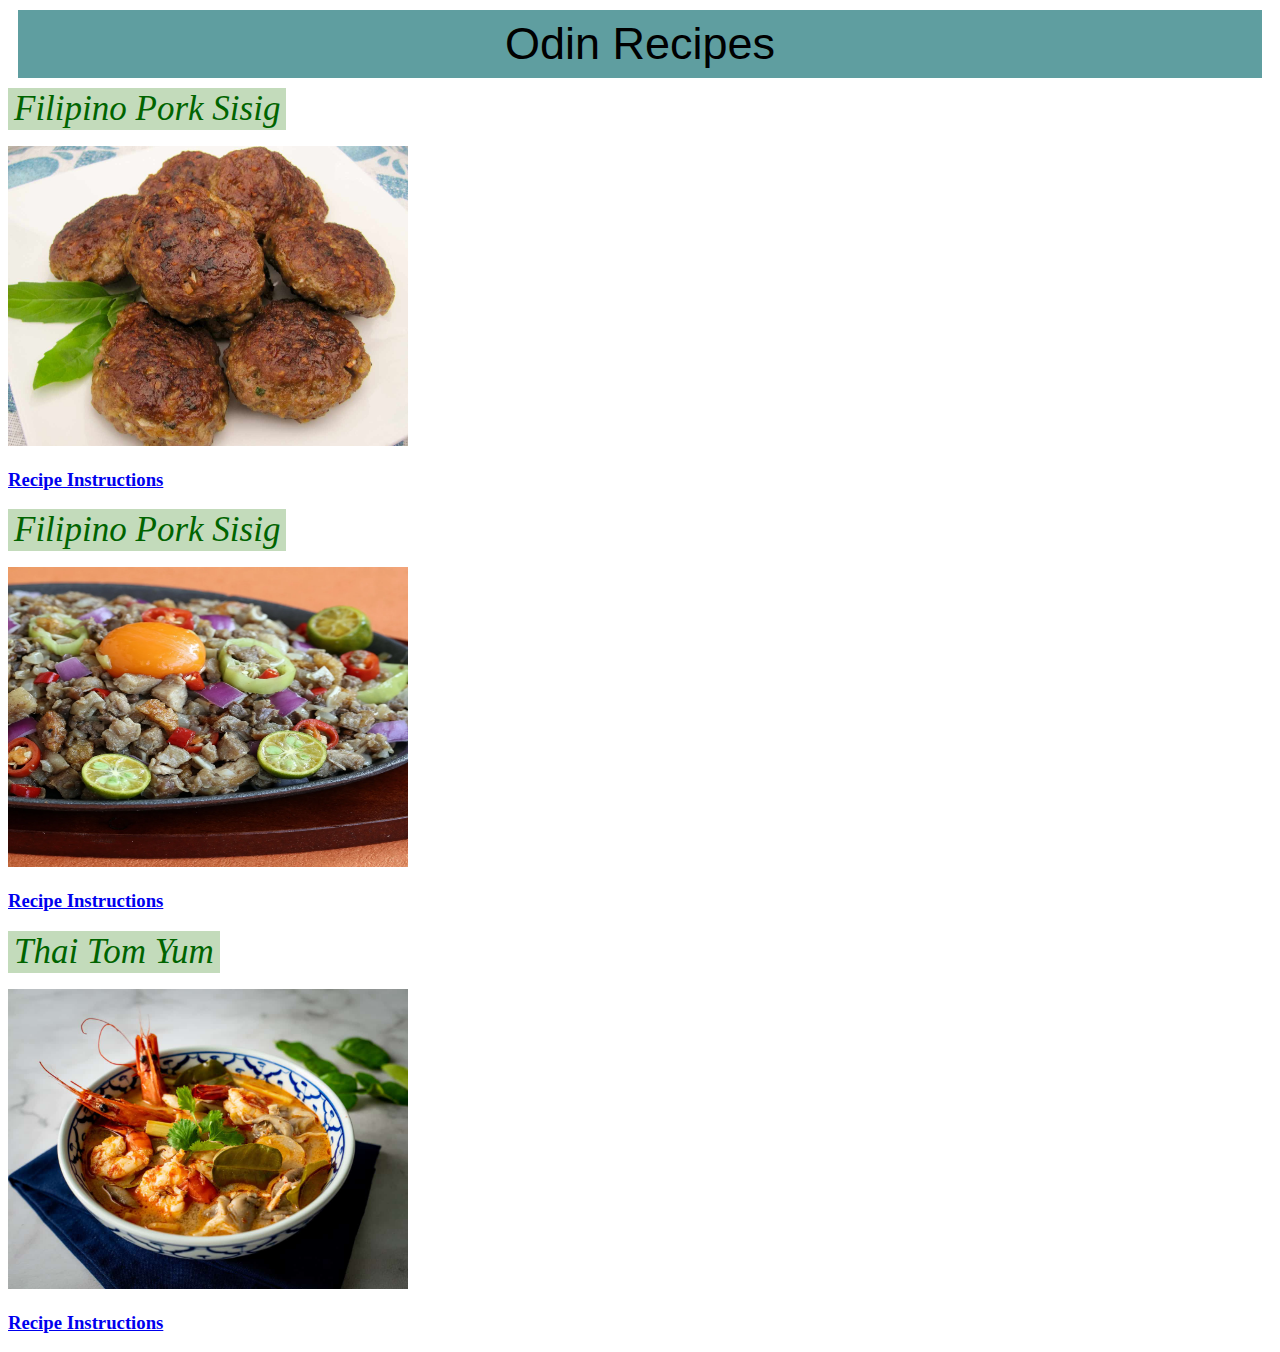
<file: index.html>
<!DOCTYPE html>
<html lang="en">
<head>
    <meta charset="UTF-8">
    <meta name="viewport" content="width=device-width, initial-scale=1.0">
    <title>Odin Project Assignment: Recipe Website</title>
    <link rel="stylesheet" href="styles.css">
</head>
<body>
    <div class="webpage-heading">Odin Recipes</header>
    </div>

    <button class="recipe">
        Filipino Pork Sisig
    </button>
    
    <p>
        <img src="/recipes/katleti.jpeg" width="400" height="300">
    </p>
    <p>
            <a href="recipes/katleti.html"><h3>Recipe Instructions</h3></a>
    </p>
    
    <button class="recipe">
        Filipino Pork Sisig
    </button>
    <p>
        <img src="/recipes/pork sisig.webp" width="400" height="300">
    </p>
    <p>
            <a href="recipes/sisig.html"><h3>Recipe Instructions</h3></a>
    </p>

    <button class="recipe">
        Thai Tom Yum  
    </button>
    <p>
        <img src="/recipes/tom yum.jpeg" width="400" height="300">
    </p>
    <p>
            <a href="recipes/tomyum.html"><h3>Recipe Instructions</h3></a>
    </p>
</body>
</html>
</file>
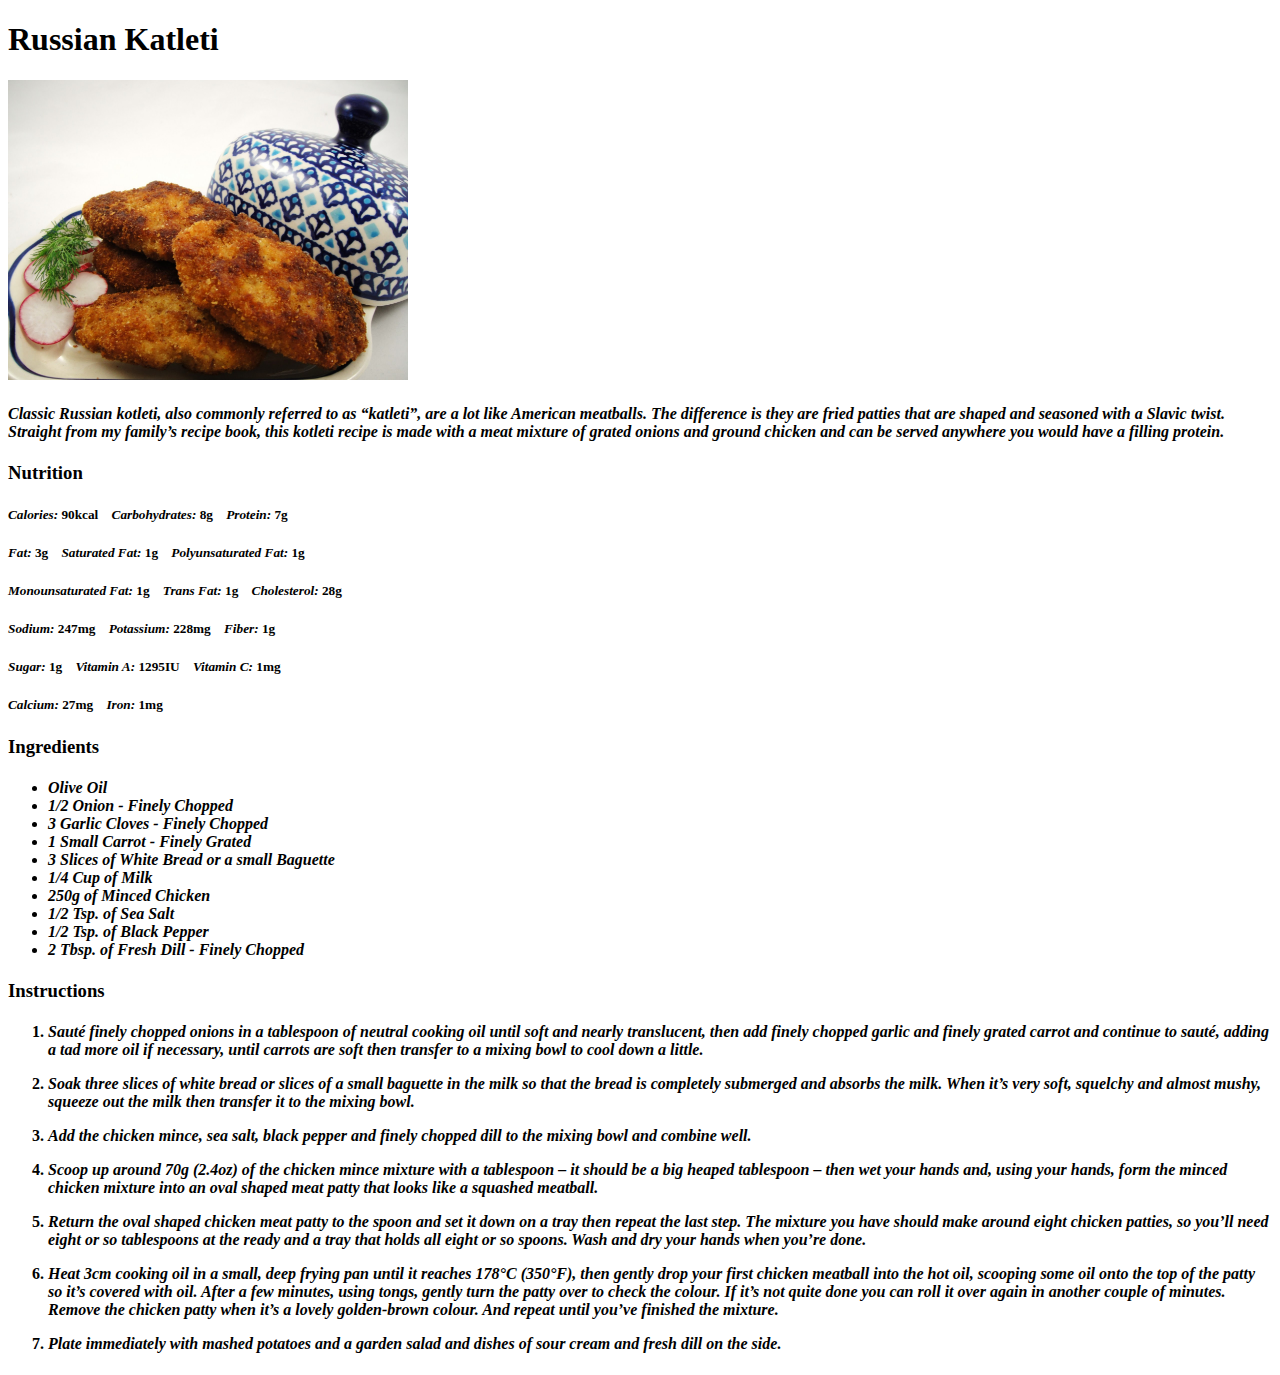
<file: recipes/katleti.html>
<!DOCTYPE html>
<html lang="en">
<head>
    <meta charset="UTF-8">
    <meta name="viewport" content="width=device-width, initial-scale=1.0">
    <title>Russian Katleti Recipe</title>
</head>
<body>
    <h1>
        <strong>Russian Katleti</strong>
    </h1>
    <p>
        <img src="/recipes/Russian katleti photo 2.jpeg" width="400" height="300">
    </p>
    <p>
        <h4>
            <em>Classic Russian kotleti, also commonly referred 
                to as “katleti”, are a lot like American meatballs. 
                The difference is they are fried patties that are 
                shaped and seasoned with a Slavic twist. Straight 
                from my family’s recipe book, this kotleti recipe 
                is made with a meat mixture of grated onions and 
                ground chicken and can be served anywhere you would 
                have a filling protein.</em>
        </h4>
    
        <p>
            <h3>
                <strong>Nutrition</strong>
            </h3>
        </p>
        <p>
            <h5>
                <em>Calories:</em>   90kcal 
                &nbsp;&nbsp;&nbsp;<em>Carbohydrates:</em>   8g
                &nbsp;&nbsp;&nbsp;<em>Protein:</em>   7g
            </h5>
        </p>
        <p>
            <h5>
                <em>Fat:</em>   3g
                &nbsp;&nbsp;&nbsp;<em>Saturated Fat:</em>   1g
                &nbsp;&nbsp;&nbsp;<em>Polyunsaturated Fat:</em>   1g
            </h5>
        </p>
        <p>
            <h5>
                <em>Monounsaturated Fat:</em>   1g
                &nbsp;&nbsp;&nbsp;<em>Trans Fat:</em>   1g
                &nbsp;&nbsp;&nbsp;<em>Cholesterol:</em>   28g
            </h5>
        </p>
        <p>
            <h5>
                <em>Sodium:</em>   247mg
                &nbsp;&nbsp;&nbsp;<em>Potassium:</em>   228mg
                &nbsp;&nbsp;&nbsp;<em>Fiber:</em>   1g
            </h5>
        </p>
        <p>
            <h5>
                <em>Sugar:</em>   1g
                &nbsp;&nbsp;&nbsp;<em>Vitamin A:</em>   1295IU
                &nbsp;&nbsp;&nbsp;<em>Vitamin C:</em>   1mg
            </h5>
        </p>
        <p>
            <h5>
                <em>Calcium:</em>   27mg
                &nbsp;&nbsp;&nbsp;<em>Iron:</em>   1mg
            </h5>
        </p>
    </p>
    <p>
        <h3>
            <strong>Ingredients</strong>
        </h3>
    </p>
    <p>
        <h4>
            <ul>
                <li><em> Olive Oil</em></li>
                <li><em> 1/2 Onion - Finely Chopped</em></li>
                <li><em> 3 Garlic Cloves - Finely Chopped</em></li>
                <li><em> 1 Small Carrot - Finely Grated</em></li>
                <li><em> 3 Slices of White Bread or a small Baguette</em></li>
                <li><em> 1/4 Cup of Milk</em></li>
                <li><em> 250g of Minced Chicken</em></li>
                <li><em> 1/2 Tsp. of Sea Salt</em></li>
                <li><em> 1/2 Tsp. of Black Pepper</em></li>
                <li><em> 2 Tbsp. of Fresh Dill - Finely Chopped</em></li>
            </ul>
        </h4>
    </p>
    <p>
        <h3>
            <strong>Instructions</strong>
        </h3>
    </p>
    <p>
        <h4>
            <ol>
            <p>    
                <li><em>Sauté finely chopped onions in a tablespoon 
                    of neutral cooking oil until soft and nearly 
                    translucent, then add finely chopped garlic and 
                    finely grated carrot and continue to sauté, 
                    adding a tad more oil if necessary, until carrots 
                    are soft then transfer to a mixing bowl to cool 
                    down a little.</em></li>
            </p>
                    <li><em>Soak three slices of white bread or slices of 
                    a small baguette in the milk so that the bread is 
                    completely submerged and absorbs the milk. When 
                    it’s very soft, squelchy and almost mushy, squeeze 
                    out the milk then transfer it to the mixing bowl.</em></li>
            <p>
                    <li><em>Add the chicken mince, sea salt, black pepper 
                    and finely chopped dill to the mixing bowl and 
                    combine well.</em></li>
            </p>
                    <li><em>Scoop up around 70g (2.4oz) of the chicken 
                    mince mixture with a tablespoon – it should be a 
                    big heaped tablespoon – then wet your hands and, 
                    using your hands, form the minced chicken mixture 
                    into an oval shaped meat patty that looks like a 
                    squashed meatball.</em></li>
            <p>
                    <li><em>Return the oval shaped chicken meat patty to 
                    the spoon and set it down on a tray then repeat 
                    the last step. The mixture you have should make 
                    around eight chicken patties, so you’ll need eight 
                    or so tablespoons at the ready and a tray that holds 
                    all eight or so spoons. Wash and dry your hands when 
                    you’re done.</em></li>
            <p>
                    <li><em>Heat 3cm cooking oil in a small, deep frying 
                    pan until it reaches 178°C (350°F), then gently 
                    drop your first chicken meatball into the hot oil, 
                    scooping some oil onto the top of the patty so it’s 
                    covered with oil. After a few minutes, using tongs, 
                    gently turn the patty over to check the colour. If 
                    it’s not quite done you can roll it over again in 
                    another couple of minutes. Remove the chicken patty 
                    when it’s a lovely golden-brown colour. And repeat 
                    until you’ve finished the mixture.</em></li>   
            </p>
                    <li><em>Plate immediately with mashed potatoes and a 
                    garden salad and dishes of sour cream and fresh 
                    dill on the side.</em></li>       
            </ol>
        </h4>
    </p>
</body>
</html>

<!-- Remember to git add-->
</file>
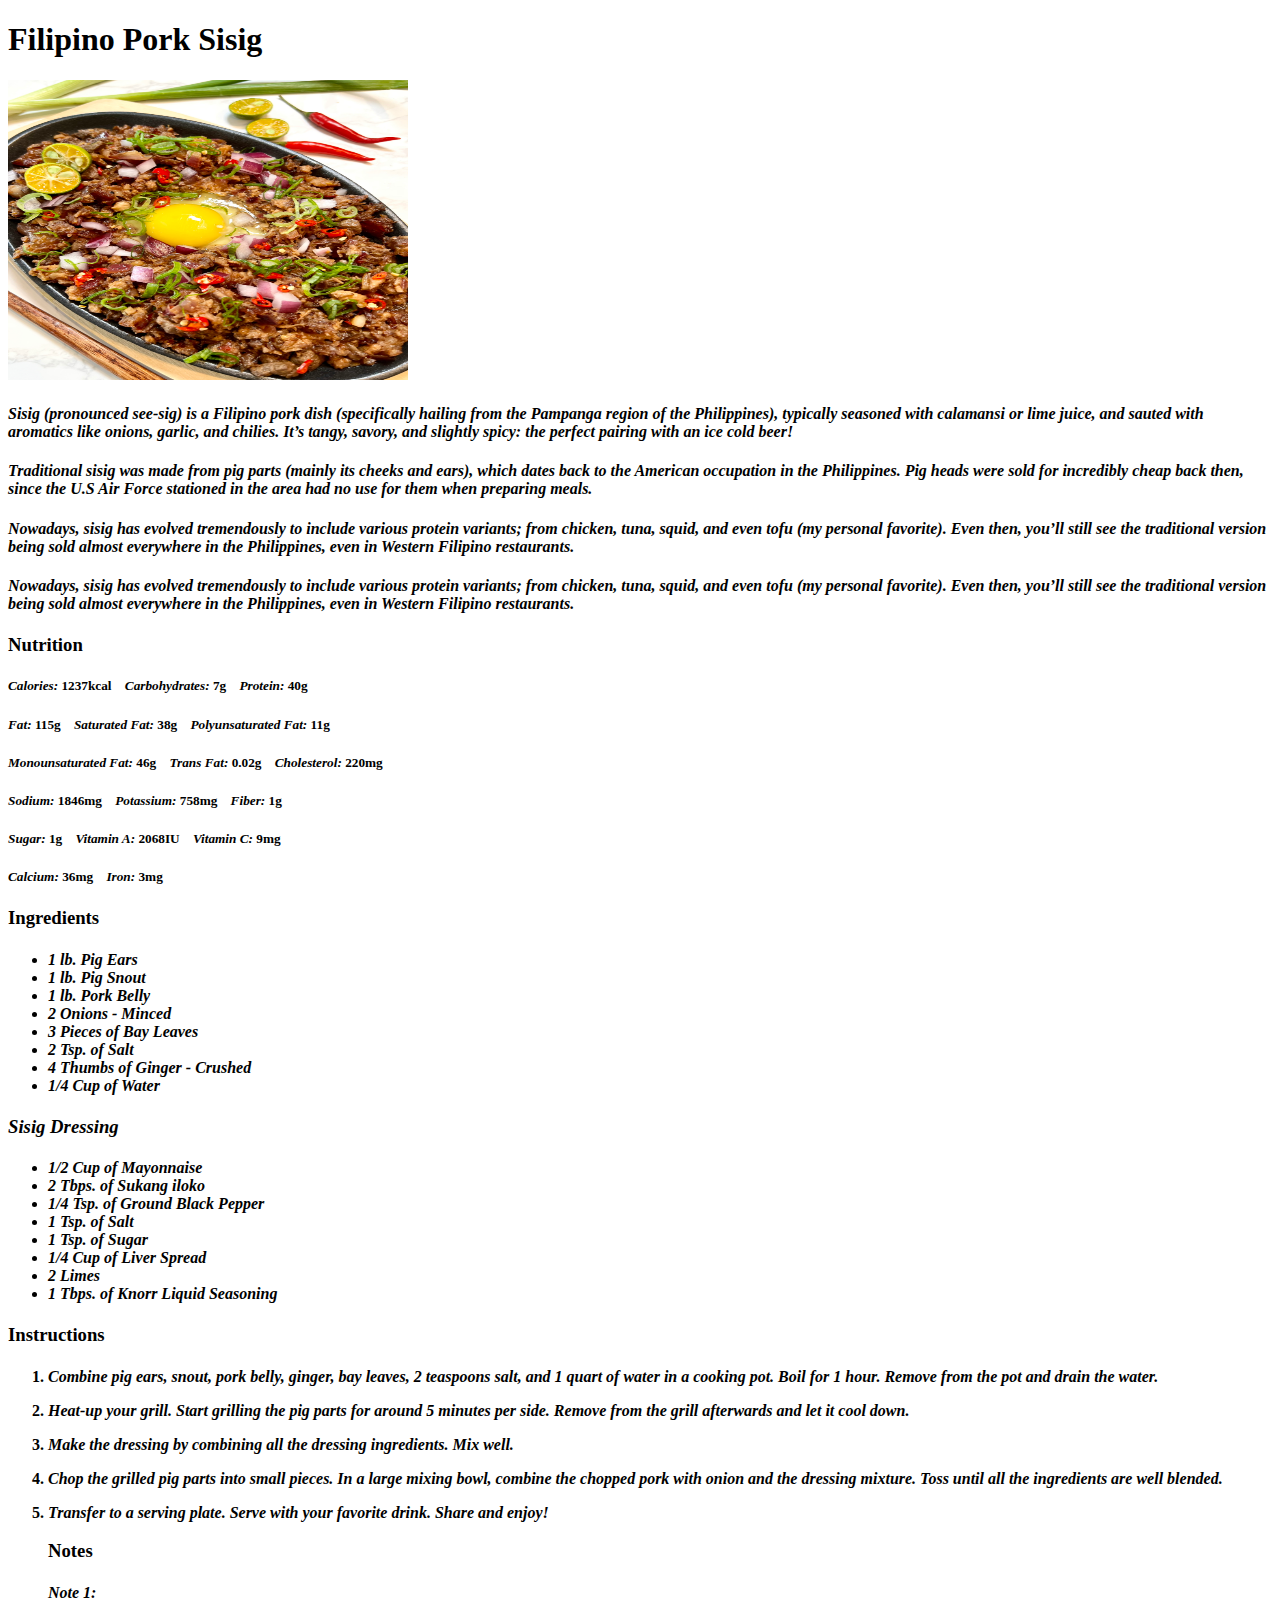
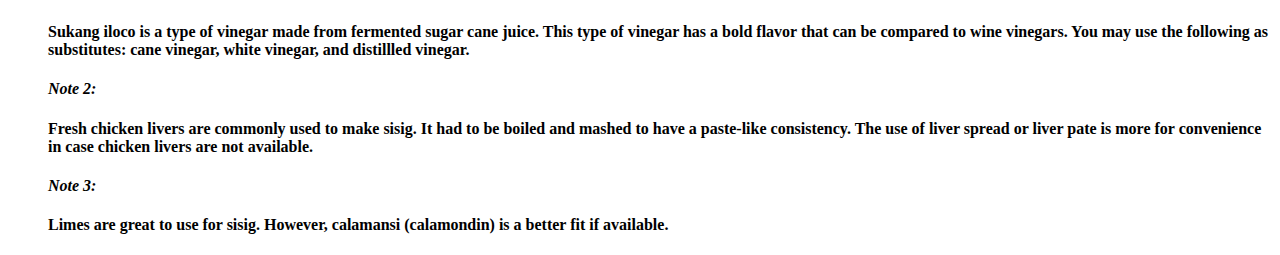
<file: recipes/sisig.html>
<!DOCTYPE html>
<html lang="en">
<head>
    <meta charset="UTF-8">
    <meta name="viewport" content="width=device-width, initial-scale=1.0">
    <title>Filipino Pork Sisig Recipe</title>
</head>
<body>
    <h1>
        <strong>Filipino Pork Sisig</strong>
    </h1>
    <p>
        <img src="/recipes/pork sisig photo 2.jpeg" width="400" height="300">
    </p>
    <p>
        <h4>
            <em>Sisig (pronounced see-sig) is a Filipino pork dish 
                (specifically hailing from the Pampanga region of 
                the Philippines), typically seasoned with calamansi 
                or lime juice, and sauted with aromatics like onions, 
                garlic, and chilies. It’s tangy, savory, and slightly 
                spicy: the perfect pairing with an ice cold beer!</em>
        </h4>
    </p>    
    
    <p>
        <h4>
            <em>Traditional sisig was made from pig parts (mainly 
                its cheeks and ears), which dates back to the 
                American occupation in the Philippines. Pig heads 
                were sold for incredibly cheap back then, since the 
                U.S Air Force stationed in the area had no use for 
                them when preparing meals.</em>
        </h4>
    </p>

    <p>
        <h4>
            <em>Nowadays, sisig has evolved tremendously to include 
                various protein variants; from chicken, tuna, squid, 
                and even tofu (my personal favorite). Even then, you’ll 
                still see the traditional version being sold almost 
                everywhere in the Philippines, even in Western Filipino 
                restaurants.</em>
        </h4>
    </p>
    
    <p>
        <h4>
            <em>Nowadays, sisig has evolved tremendously to include 
                various protein variants; from chicken, tuna, squid, 
                and even tofu (my personal favorite). Even then, you’ll 
                still see the traditional version being sold almost 
                everywhere in the Philippines, even in Western Filipino 
                restaurants.</em>
        </h4>
    </p>

    <p>
        <h3>
            <strong>Nutrition</strong>
        </h3>
    </p>
    <p>
        <h5>
            <em>Calories:</em>   1237kcal 
            &nbsp;&nbsp;&nbsp;<em>Carbohydrates:</em>   7g
            &nbsp;&nbsp;&nbsp;<em>Protein:</em>   40g
        </h5>
    </p>
    <p>
        <h5>
            <em>Fat:</em>   115g
            &nbsp;&nbsp;&nbsp;<em>Saturated Fat:</em>   38g
            &nbsp;&nbsp;&nbsp;<em>Polyunsaturated Fat:</em>   11g
        </h5>
    </p>
    <p>
        <h5>
            <em>Monounsaturated Fat:</em>   46g
            &nbsp;&nbsp;&nbsp;<em>Trans Fat:</em>   0.02g
            &nbsp;&nbsp;&nbsp;<em>Cholesterol:</em>   220mg
        </h5>
    </p>
    <p>
        <h5>
            <em>Sodium:</em>   1846mg
            &nbsp;&nbsp;&nbsp;<em>Potassium:</em>   758mg
            &nbsp;&nbsp;&nbsp;<em>Fiber:</em>   1g
        </h5>
    </p>
    <p>
        <h5>
            <em>Sugar:</em>   1g
            &nbsp;&nbsp;&nbsp;<em>Vitamin A:</em>   2068IU
            &nbsp;&nbsp;&nbsp;<em>Vitamin C:</em>   9mg
        </h5>
    </p>
    <p>
        <h5>
            <em>Calcium:</em>   36mg
            &nbsp;&nbsp;&nbsp;<em>Iron:</em>   3mg
        </h5>
    </p>
</p>

<p>
    <h3>
        <strong>Ingredients</strong>
    </h3>
</p>
<p>
    <h4>
        <ul>
            <li><em> 1 lb. Pig Ears</em></li>
            <li><em> 1 lb. Pig Snout</em></li>
            <li><em> 1 lb. Pork Belly</em></li>
            <li><em> 2 Onions - Minced</em></li>
            <li><em> 3 Pieces of Bay Leaves</em></li>
            <li><em> 2 Tsp. of Salt</em></li>
            <li><em> 4 Thumbs of Ginger - Crushed</em></li>
            <li><em> 1/4 Cup of Water</em></li>
        </ul>
    </h4>
</p>
<p>
    <h3>
        <em>Sisig Dressing</em>
    </h3>
</p>
<p>
    <h4>
        <ul>
            <li><em> 1/2 Cup of Mayonnaise</em></li>
            <li><em> 2 Tbps. of Sukang iloko</em></li>
            <li><em> 1/4 Tsp. of Ground Black Pepper</em></li>
            <li><em> 1 Tsp. of Salt</em></li>
            <li><em> 1 Tsp. of Sugar</em></li>
            <li><em> 1/4 Cup of Liver Spread</em></li>
            <li><em> 2 Limes</em></li>
            <li><em> 1 Tbps. of Knorr Liquid Seasoning</em></li>
        </ul>
    </h4>
</p>

<p>
    <h3>
        <strong>Instructions</strong>
    </h3>
</p>
<p>
    <h4>
        <ol>
        <p>    
            <li><em>Combine pig ears, snout, pork belly, ginger, bay 
                leaves, 2 teaspoons salt, and 1 quart of water in a 
                cooking pot. Boil for 1 hour. Remove from the pot and 
                drain the water.</em></li>
        </p>
                <li><em>Heat-up your grill. Start grilling the pig 
                    parts for around 5 minutes per side. Remove from 
                    the grill afterwards and let it cool down.</em></li>
        <p>
                <li><em>Make the dressing by combining all the 
                    dressing ingredients. Mix well.</em></li>
        </p>
                <li><em>Chop the grilled pig parts into small pieces. 
                    In a large mixing bowl, combine the chopped pork 
                    with onion and the dressing mixture. Toss until 
                    all the ingredients are well blended.</em></li>
        <p>
                <li><em>Transfer to a serving plate. Serve with your 
                    favorite drink. Share and enjoy!</em></li>
        </p>
<p>
    <h3>
        <strong>Notes</strong>
    </h3>
</p>

<p>
        <h4><em>Note 1:</em></h4>
        Sukang iloco is a type of vinegar made from fermented sugar 
        cane juice. This type of vinegar has a bold flavor that can 
        be compared to wine vinegars. You may use the following as 
        substitutes: cane vinegar, white vinegar, and distillled 
        vinegar.
</p>
    <p>
        <h4><em>Note 2:</em></h4>
        Fresh chicken livers are commonly used to make sisig. It 
        had to be boiled and mashed to have a paste-like consistency.
         The use of liver spread or liver pate is more for 
         convenience in case chicken livers are not available.
    </p>
    <p>
        <h4><em>Note 3:</em></h4>
        Limes are great to use for sisig. However, calamansi 
        (calamondin) is a better fit if available.
    </p>
</body>
</html>
<!--Remember to git add & push-->
</file>
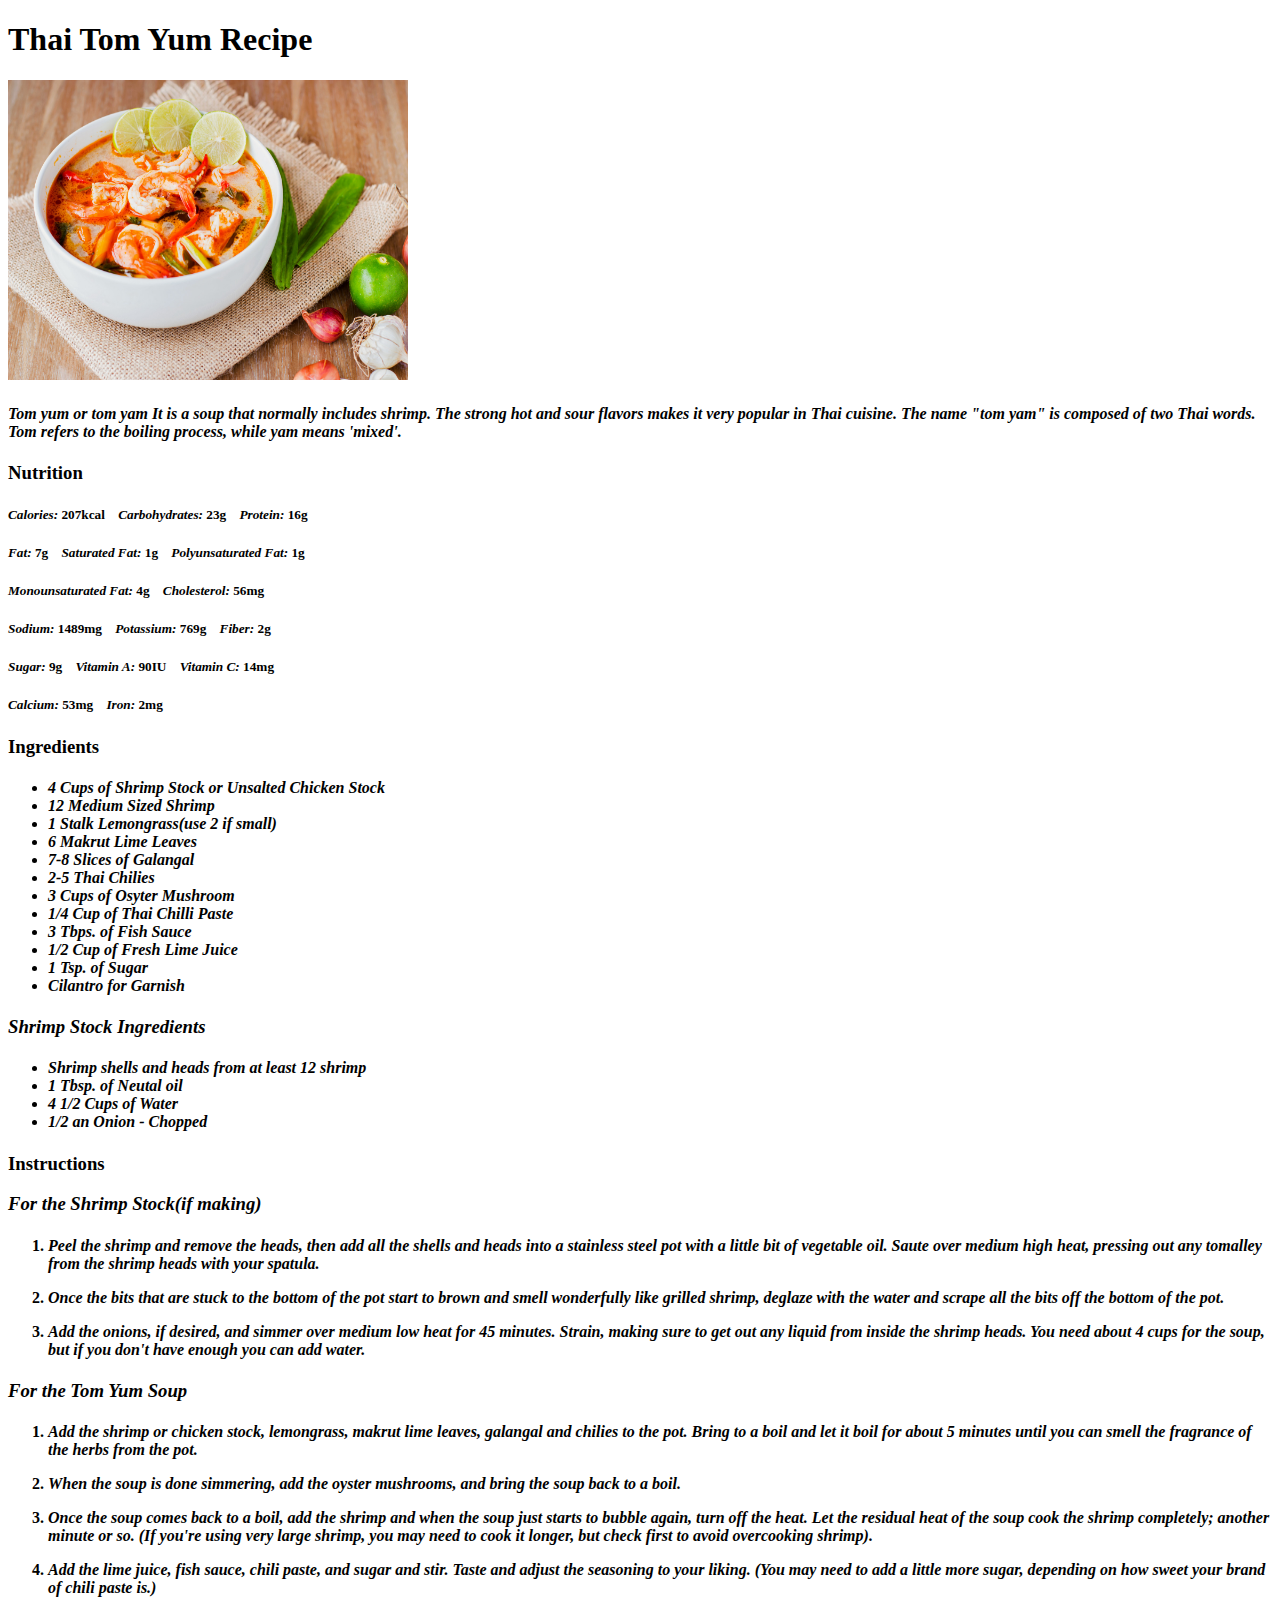
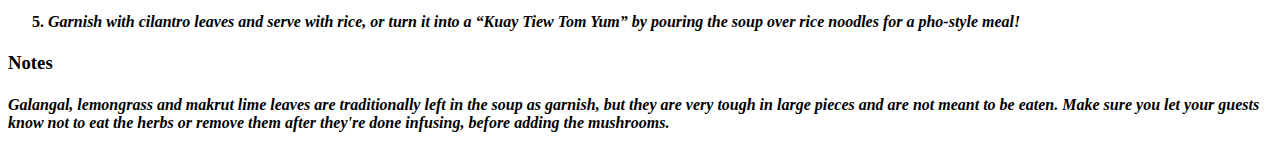
<file: recipes/tomyum.html>
<!DOCTYPE html>
<html lang="en">
<head>
    <meta charset="UTF-8">
    <meta name="viewport" content="width=device-width, initial-scale=1.0">
    <title>Thai Tom Yum Recipe</title>
</head>
<body>
    <h1>
        <strong>Thai Tom Yum Recipe</strong>
    </h1>
    <p>
        <img src="/recipes/tom yum photo 2.jpeg" width="400" height="300">
    </p>
    <p>
        <h4>
            <em><strong>Tom yum</strong> or <strong>tom yam</strong>
                It is a soup that normally includes shrimp. The 
                strong hot and sour flavors makes it very popular 
                in Thai cuisine. The name "tom yam" is composed of 
                two Thai words. Tom refers to the boiling process, 
                while yam means 'mixed'.</em>
        </h4>
    </p>   

    <p>
        <h3>
            <strong>Nutrition</strong>
        </h3>
    </p>
    <p>
        <h5>
            <em>Calories:</em>   207kcal 
            &nbsp;&nbsp;&nbsp;<em>Carbohydrates:</em>   23g
            &nbsp;&nbsp;&nbsp;<em>Protein:</em>   16g
        </h5>
    </p>
    <p>
        <h5>
            <em>Fat:</em>   7g
            &nbsp;&nbsp;&nbsp;<em>Saturated Fat:</em>   1g
            &nbsp;&nbsp;&nbsp;<em>Polyunsaturated Fat:</em>   1g
        </h5>
    </p>
    <p>
        <h5>
            <em>Monounsaturated Fat:</em>   4g
            &nbsp;&nbsp;&nbsp;<em>Cholesterol:</em>   56mg
        </h5>
    </p>
    <p>
        <h5>
            <em>Sodium:</em>   1489mg
            &nbsp;&nbsp;&nbsp;<em>Potassium:</em>   769g
            &nbsp;&nbsp;&nbsp;<em>Fiber:</em>   2g
        </h5>
    </p>
    <p>
        <h5>
            <em>Sugar:</em>   9g
            &nbsp;&nbsp;&nbsp;<em>Vitamin A:</em>   90IU
            &nbsp;&nbsp;&nbsp;<em>Vitamin C:</em>   14mg
        </h5>
    </p>
    <p>
        <h5>
            <em>Calcium:</em>   53mg
            &nbsp;&nbsp;&nbsp;<em>Iron:</em>   2mg
        </h5>
    </p>

    <p>
        <h3>
            <strong>Ingredients</strong>
        </h3>
    </p>
    <p>
        <h4>
            <ul>
                <li><em> 4 Cups of Shrimp Stock or Unsalted Chicken Stock</em></li>
                <li><em> 12 Medium Sized Shrimp</em></li>
                <li><em> 1 Stalk Lemongrass(use 2 if small)</em></li>
                <li><em> 6 Makrut Lime Leaves</em></li>
                <li><em> 7-8 Slices of Galangal</em></li>
                <li><em> 2-5 Thai Chilies</em></li>
                <li><em> 3 Cups of Osyter Mushroom</em></li>
                <li><em> 1/4 Cup of Thai Chilli Paste</em></li>
                <li><em> 3 Tbps. of Fish Sauce</em></li>
                <li><em> 1/2 Cup of Fresh Lime Juice</em></li>
                <li><em> 1 Tsp. of Sugar</em></li>
                <li><em> Cilantro for Garnish</em></li>
            </ul>
        </h4>
    </p>
    <p>
        <h3>
            <em>Shrimp Stock Ingredients</em>
        </h3>
    </p>
    <p>
        <h4>
            <ul>
                <li><em> Shrimp shells and heads from at least 12 shrimp</em></li>
                <li><em> 1 Tbsp. of Neutal oil</em></li>
                <li><em> 4 1/2 Cups of Water</em></li>
                <li><em> 1/2 an Onion - Chopped</em></li>
            </ul>
        </h4>
    </p>

    <p>
        <h3>
            <strong>Instructions</strong>
        </h3>
    </p>
    <p>
        <h3>
            <em>For the Shrimp Stock(if making)</em>
        </h3>
    </p>
    <p>
        <h4>
            <ol>
            <p>    
                <li><em>Peel the shrimp and remove the heads, then 
                    add all the shells and heads into a stainless 
                    steel pot with a little bit of vegetable oil. 
                    Saute over medium high heat, pressing out any 
                    tomalley from the shrimp heads with your spatula.</em></li>
            </p>
            <p>
                    <li><em>Once the bits that are stuck to the 
                        bottom of the pot start to brown and smell 
                        wonderfully like grilled shrimp, deglaze 
                        with the water and scrape all the bits off 
                        the bottom of the pot.</em></li>
            </p>
            <p>
                    <li><em>Add the onions, if desired, and simmer 
                        over medium low heat for 45 minutes. Strain, 
                        making sure to get out any liquid from inside 
                        the shrimp heads. You need about 4 cups for 
                        the soup, but if you don't have enough you 
                        can add water.</em></li>
           </p>
        </h4>

           <p>
            <h3>
                <em>For the Tom Yum Soup</em>
            </h3>
           </p>
           <p>
            <h4>
                <ol>
                <p>    
                    <li><em>Add the shrimp or chicken stock, 
                        lemongrass, makrut lime leaves, galangal 
                        and chilies to the pot. Bring to a boil 
                        and let it boil for about 5 minutes until 
                        you can smell the fragrance of the herbs 
                        from the pot.</em></li>
                </p>
                <p>
                        <li><em>When the soup is done simmering, 
                            add the oyster mushrooms, and bring the 
                            soup back to a boil.</em></li>
                </p>
                <p>
                        <li><em>Once the soup comes back to a boil, 
                            add the shrimp and when the soup just 
                            starts to bubble again, turn off the 
                            heat. Let the residual heat of the soup 
                            cook the shrimp completely; another 
                            minute or so. (If you're using very 
                            large shrimp, you may need to cook it 
                            longer, but check first to avoid 
                            overcooking shrimp).</em></li>
               </p>
               <P>
                        <li><em>Add the lime juice, fish sauce, 
                            chili paste, and sugar and stir. Taste 
                            and adjust the seasoning to your liking. 
                            (You may need to add a little more sugar, 
                            depending on how sweet your brand of 
                            chili paste is.)</em></li>
               </P>
               <P>
                        <li><em>Garnish with cilantro leaves and 
                            serve with rice, or turn it into a “Kuay 
                            Tiew Tom Yum” by pouring the soup over 
                            rice noodles for a pho-style 
                            meal!</em></li>
               </P>
            </h4>
            <p>
                <h3>
                    <strong>Notes</strong>
                </h3>
            </p>
            <P>
                <h4>
                    <em>Galangal, lemongrass and makrut lime leaves 
                        are traditionally left in the soup as 
                        garnish, but they are very tough in large 
                        pieces and are not meant to be eaten. Make 
                        sure you let your guests know not to eat 
                        the herbs or remove them after they're done 
                        infusing, before adding the mushrooms.</em>
                </h4>
            </P>
</body>
</html>
<!--Remember to git add and push-->
</file>
<file: styles.css>
.webpage-heading {
    color: black;
    padding: 8px;
    margin: 10px;
    text-align: center;
    background-color: cadetblue;
    border-style: inherit;
    font-size: 45px;
    font-family:'Gill Sans', 'Gill Sans MT', Calibri, 'Trebuchet MS', sans-serif
}
.recipe {
    color: darkgreen;
    background-color:rgba(60, 139, 34, 0.311);
    border-style: hidden;
    text-align: left;
    font-size: 35px;
    font-family:cursive;
    font-style: italic;
}
</file>
